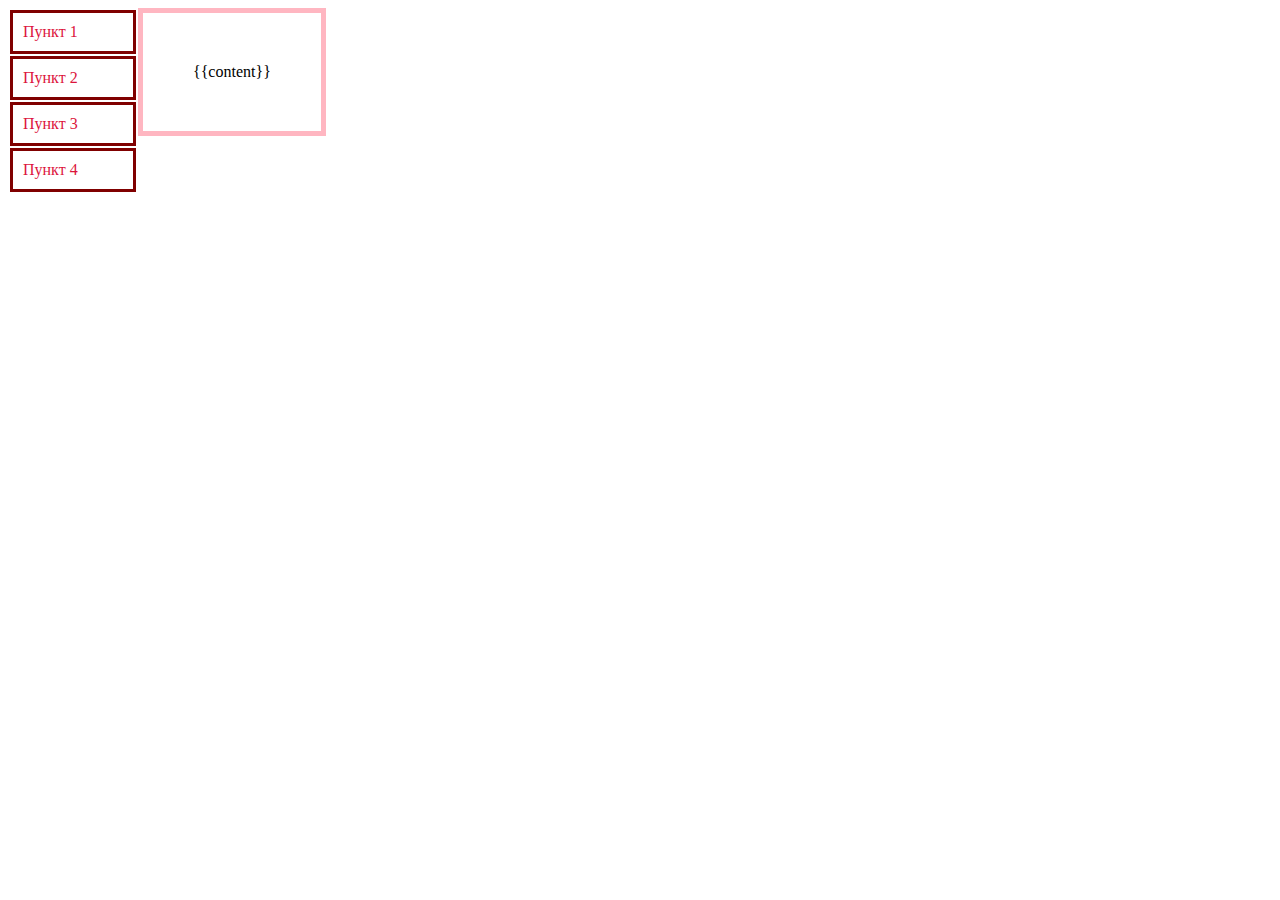
<file: templates/index.html>
<!doctype html>
<html lang="en">
<head>
    <meta charset="UTF-8">
    <meta name="viewport"
          content="width=device-width, user-scalable=no, initial-scale=1.0, maximum-scale=1.0, minimum-scale=1.0">
    <meta http-equiv="X-UA-Compatible" content="ie=edge">
    <title>Document</title>
    <link rel="stylesheet" href="../static/css/style.css">

</head>
<body>
<ul>
    <li><a href="/button_1" class="button">Пункт 1</a></li>
    <li><a href="/button_2" class="button">Пункт 2</a></li>
    <li><a href="/button_3" class="button">Пункт 3</a></li>
    <li><a href="/button_4" class="button">Пункт 4</a></li>
</ul>
<div class="content">{{content}}</div>
</body>
</html>
</file>
<file: static/css/style.css>
ul {
    list-style-type: none;
    padding: 0px;
    margin: 0px;
    float: left;
}

li {

}

li a {
    padding: 10px;
    margin: 2px;
    width: 100px;
    text-decoration: none;
    color: crimson;
    display: block;
    border: maroon solid medium;
}

li a:hover {
    color: darksalmon;
    background-color: crimson;
}

.content {
    border: lightpink solid thick;
    float: left;
    padding: 50px;
}
</file>
